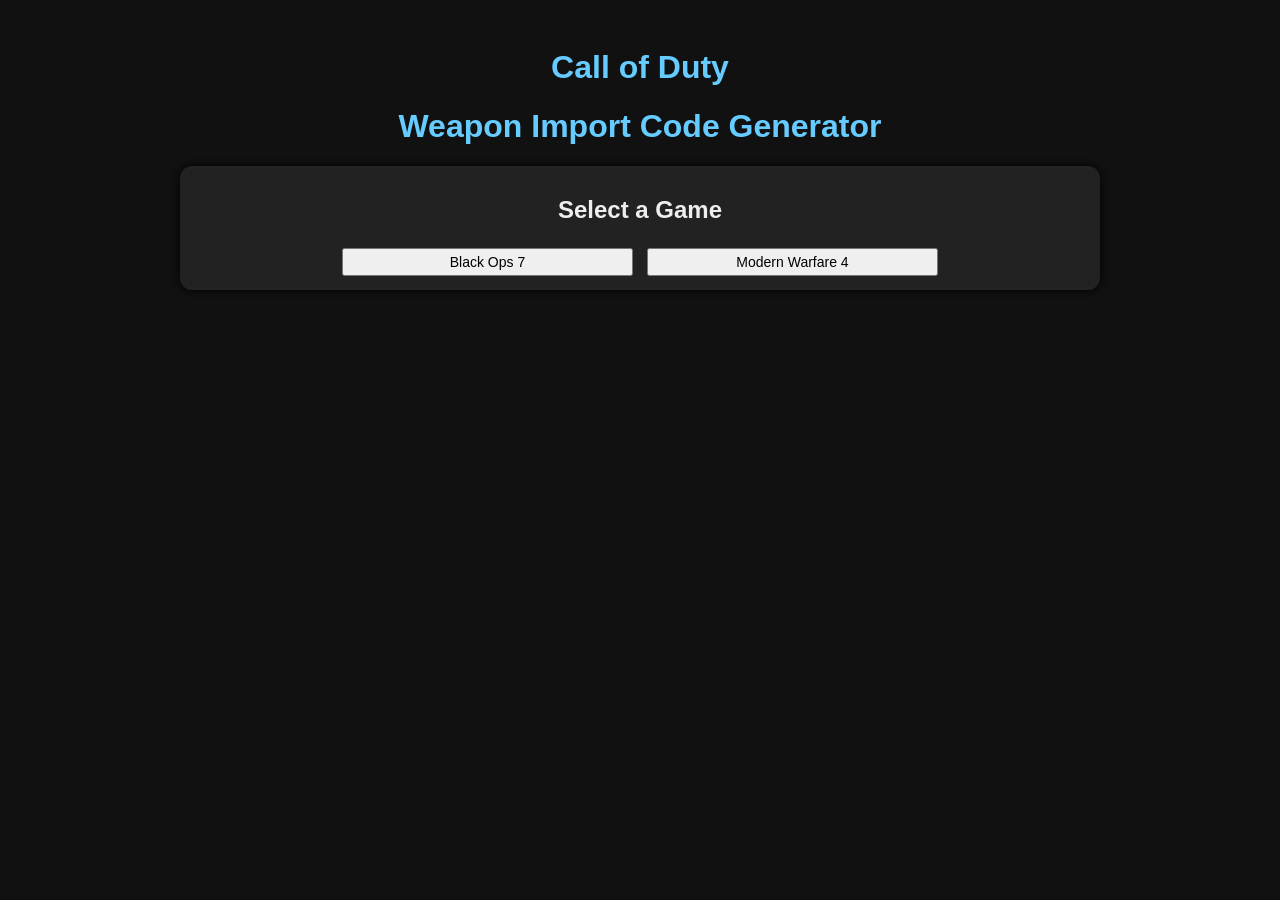
<file: index.html>
<!DOCTYPE html>
<html lang="en">
<head>
    <meta charset="UTF-8">
    <meta name="viewport" content="width=device-width, initial-scale=1.0">
    <title>Weapon Import Code Generator</title>
    <link rel="stylesheet" href="site.css">
</head>
<body>
    <h1>Call of Duty</h1>
    <h1>Weapon Import Code Generator</h1>
    <div class="container">
        <h2 class="textcenter">Select a Game</h2>
        <div class="selectcontainer">
            <button id="bo7" onclick="window.location.href='BO7.html'">Black Ops 7</button>
            <button id="mw4" onclick="window.location.href='MW4.html'">Modern Warfare 4</button>
        </div>
    </div>
</body>
</html>
</file>
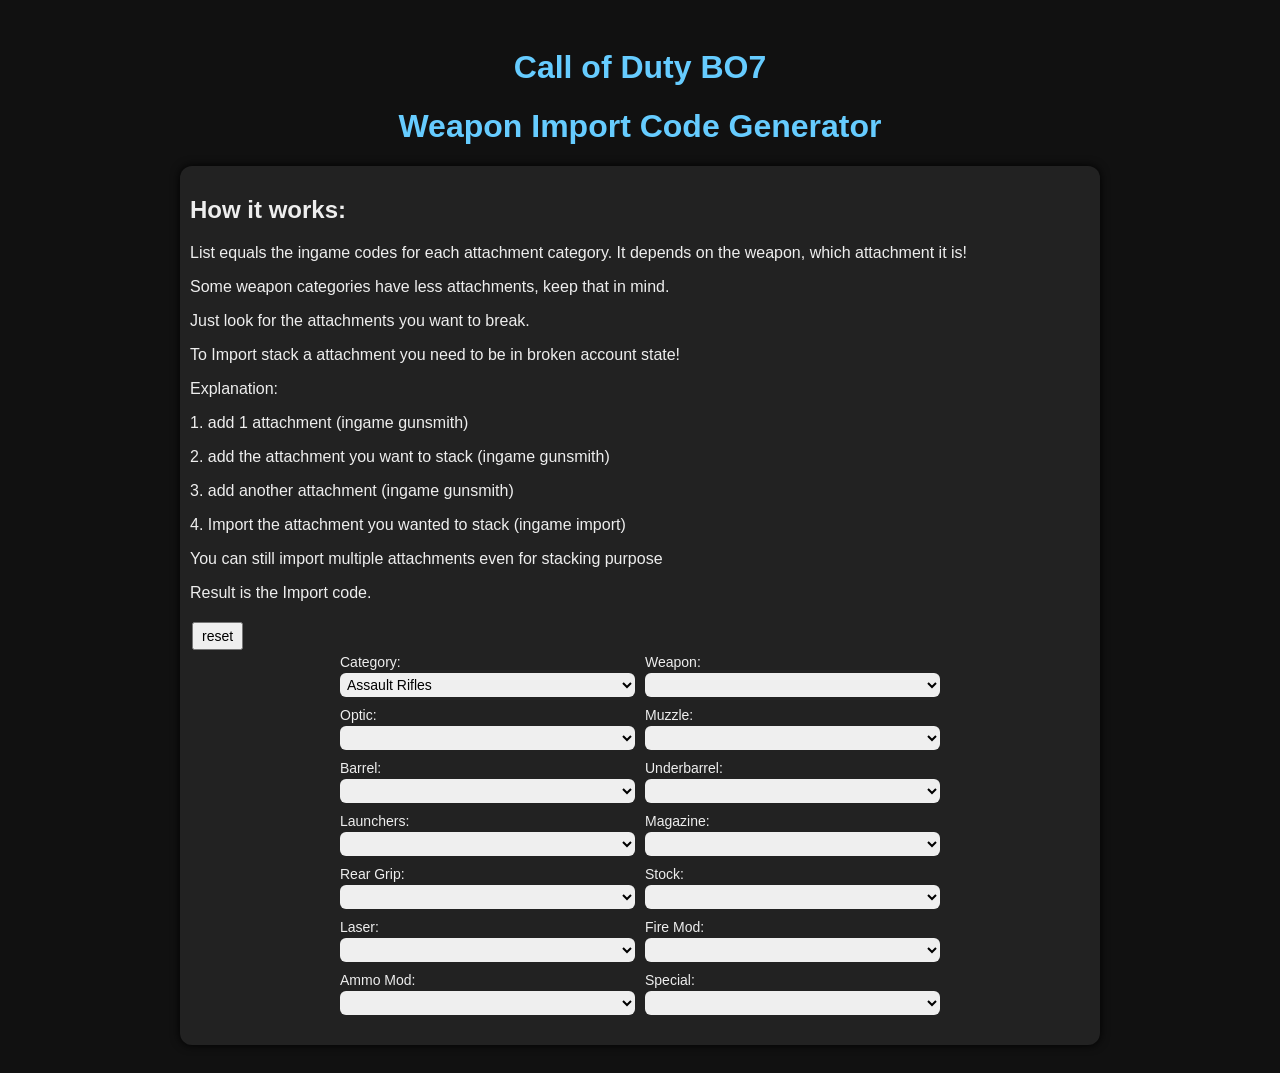
<file: BO7.html>
<!DOCTYPE html>
<html lang="en">
<head>
    <meta charset="UTF-8">
    <meta name="viewport" content="width=device-width, initial-scale=1.0">
    <title>Weapon Import Code Generator</title>
    <link rel="stylesheet" href="site.css">
</head>
<body>
    <h1>Call of Duty BO7</h1>
    <h1>Weapon Import Code Generator</h1>
    <div class="container">
        <h2>How it works:</h2>
        <p>List equals the ingame codes for each attachment category. It depends on the weapon, which attachment it is!</p>
        <p>Some weapon categories have less attachments, keep that in mind.</p>
        <p>Just look for the attachments you want to break.</p>
        <p>To Import stack a attachment you need to be in broken account state!</p>
        <p>Explanation:</p>
        <p>1. add 1 attachment (ingame gunsmith)</p>
        <p>2. add the attachment you want to stack (ingame gunsmith)</p>
        <p>3. add another attachment (ingame gunsmith)</p>
        <p>4. Import the attachment you wanted to stack (ingame import)</p>
        <p>You can still import multiple attachments even for stacking purpose</p>
        <p>Result is the Import code.</p>
        <button id="reset" onclick="reset()">reset</button>
        <div class="selectcontainer">
            <label>
                Category:
                <select id="category" onchange="categorymap(this)">
                    <option value="assaultRifle" selected>Assault Rifles</option>
                    <option value="submachinegun">SMGS</option>
                    <option value="shotgun">Shotguns</option>
                    <option value="lightmachinegun">LMGS</option>
                    <option value="marksmanRifle">Marksman Rifles</option>
                    <option value="sniper">Sniper Rifles</option>
                    <option value="pistol">Pistols</option>
                    <option value="specialW">Specials</option>
                </select>
            </label>
            <label>
                Weapon:
                <select id="weapon" onchange="calculate()"></select>
            </label>
            <label>
                Optic:
                <select id="optic" onchange="calculate()"></select>
            </label>
            <label>
                Muzzle:
                <select id="muzzle" onchange="calculate()"></select>
            </label>
            <label>
                Barrel:
                <select id="barrel" onchange="calculate()"></select>
            </label>
            <label>
                Underbarrel:
                <select id="underbarrel" onchange="calculate()"></select>
            </label>
            <label>
                Launchers:
                <select id="launchers" onchange="calculate()"></select>
            </label>
            <label>
                Magazine:
                <select id="magazine" onchange="calculate()"></select>
            </label>
            <label>
                Rear Grip:
                <select id="rearGrip" onchange="calculate()"></select>
            </label>
            <label>
                Stock:
                <select id="stock" onchange="calculate()"></select>
            </label>
            <label>
                Laser:
                <select id="laser" onchange="calculate()"></select>
            </label>
            <label>
                Fire Mod:
                <select id="fireMod" onchange="calculate()"></select>
            </label>
            <label>
                Ammo Mod:
                <select id="ammoMod" onchange="calculate()"></select>
            </label>
            <label>
                Special:
                <select id="special" onchange="calculate()"></select>
            </label>
        </div>
        <div class="result" id="result"></div>
    </div>
    <script src="BO7main.js"></script>
</body>
</html>
</file>
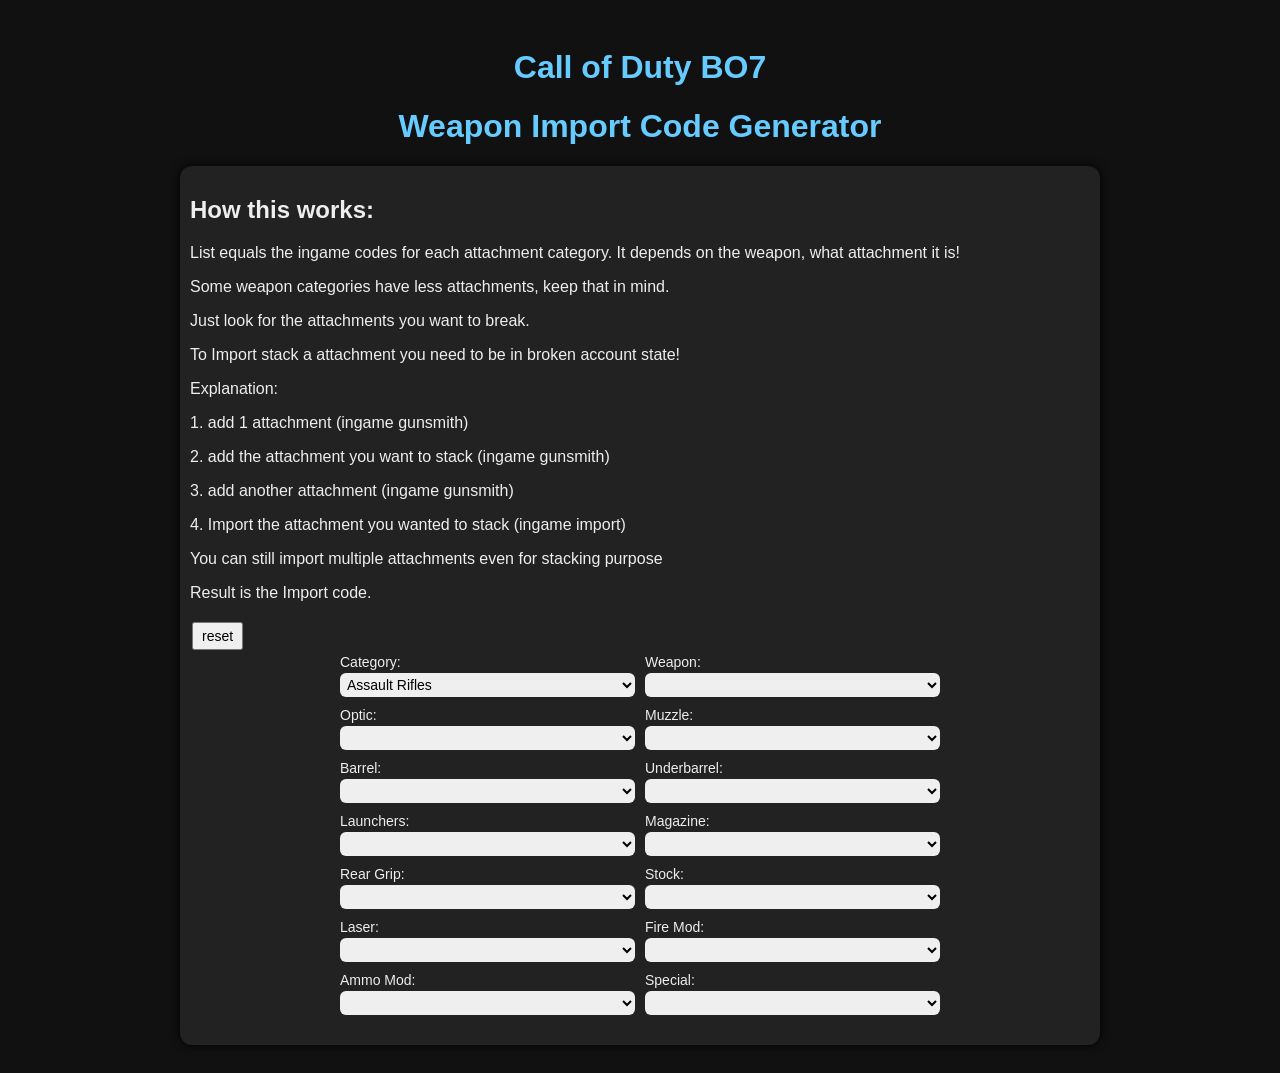
<file: Bo7.html>
<!DOCTYPE html>
<html lang="en">
<head>
    <meta charset="UTF-8">
    <meta name="viewport" content="width=device-width, initial-scale=1.0">
    <title>Weapon Import Code Generator</title>
    <link rel="stylesheet" href="site.css">
</head>
<body>
    <h1>Call of Duty BO7</h1>
    <h1>Weapon Import Code Generator</h1>
    <div class="container">
        <h2>How this works:</h2>
        <p>List equals the ingame codes for each attachment category. It depends on the weapon, what attachment it is!</p>
        <p>Some weapon categories have less attachments, keep that in mind.</p>
        <p>Just look for the attachments you want to break.</p>
        <p>To Import stack a attachment you need to be in broken account state!</p>
        <p>Explanation:</p>
        <p>1. add 1 attachment (ingame gunsmith)</p>
        <p>2. add the attachment you want to stack (ingame gunsmith)</p>
        <p>3. add another attachment (ingame gunsmith)</p>
        <p>4. Import the attachment you wanted to stack (ingame import)</p>
        <p>You can still import multiple attachments even for stacking purpose</p>
        <p>Result is the Import code.</p>
        <button id="reset" onclick="reset()">reset</button>
        <div class="selectcontainer">
            <label>
                Category:
                <select id="category" onchange="categorymap(this)">
                    <option value="assaultRifle" selected>Assault Rifles</option>
                    <option value="submachinegun">SMGS</option>
                    <option value="shotgun">Shotguns</option>
                    <option value="lightmachinegun">LMGS</option>
                    <option value="marksmanRifle">Marksman Rifles</option>
                    <option value="sniper">Sniper Rifles</option>
                    <option value="pistol">Pistols</option>
                    <option value="specialW">Specials</option>
                </select>
            </label>
            <label>
                Weapon:
                <select id="weapon" onchange="calculate()"></select>
            </label>
            <label>
                Optic:
                <select id="optic" onchange="calculate()"></select>
            </label>
            <label>
                Muzzle:
                <select id="muzzle" onchange="calculate()"></select>
            </label>
            <label>
                Barrel:
                <select id="barrel" onchange="calculate()"></select>
            </label>
            <label>
                Underbarrel:
                <select id="underbarrel" onchange="calculate()"></select>
            </label>
            <label>
                Launchers:
                <select id="launchers" onchange="calculate()"></select>
            </label>
            <label>
                Magazine:
                <select id="magazine" onchange="calculate()"></select>
            </label>
            <label>
                Rear Grip:
                <select id="rearGrip" onchange="calculate()"></select>
            </label>
            <label>
                Stock:
                <select id="stock" onchange="calculate()"></select>
            </label>
            <label>
                Laser:
                <select id="laser" onchange="calculate()"></select>
            </label>
            <label>
                Fire Mod:
                <select id="fireMod" onchange="calculate()"></select>
            </label>
            <label>
                Ammo Mod:
                <select id="ammoMod" onchange="calculate()"></select>
            </label>
            <label>
                Special:
                <select id="special" onchange="calculate()"></select>
            </label>
        </div>
        <div class="result" id="result"></div>
    </div>
    <script src="BO7main.js"></script>
</body>
</html>
</file>
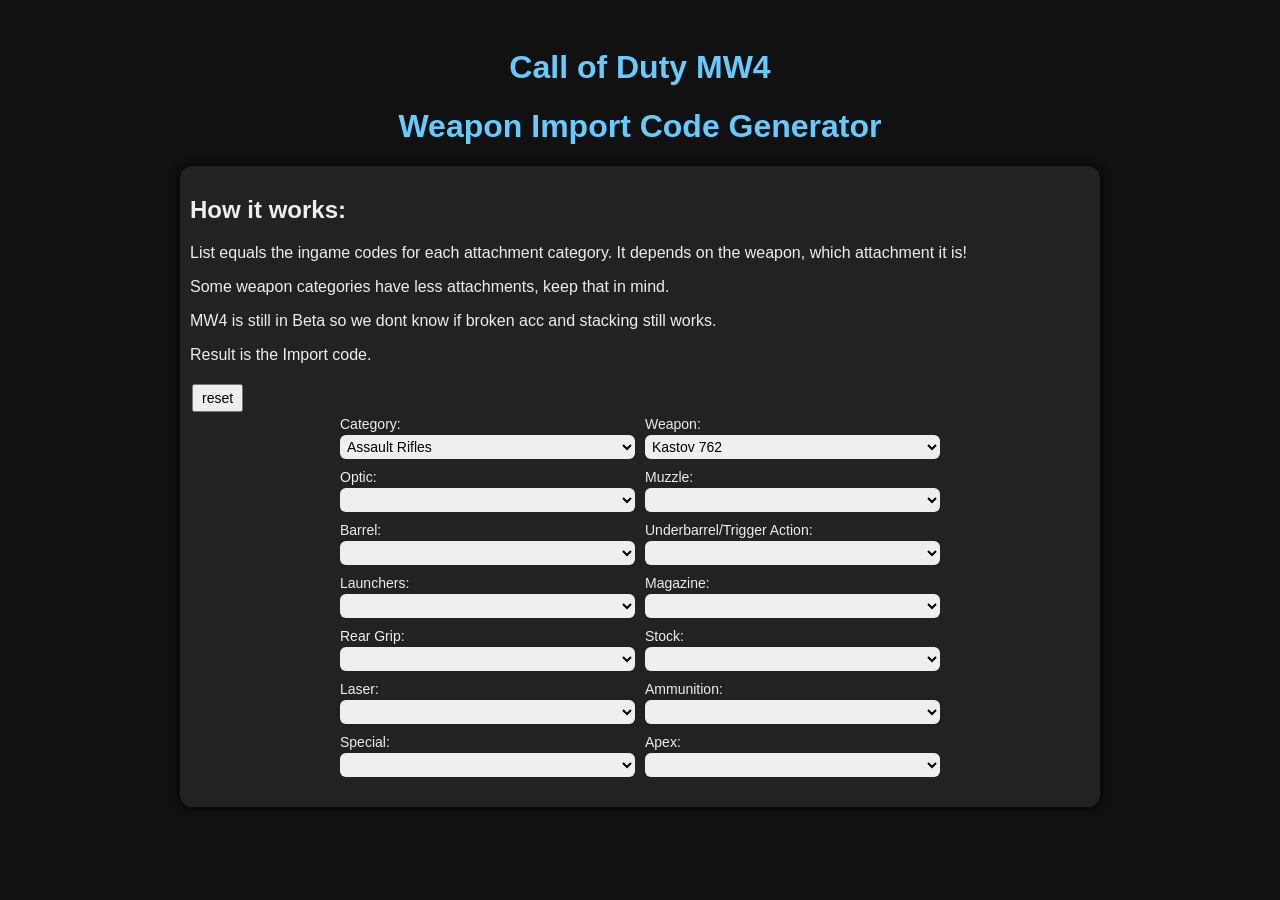
<file: MW4.html>
<!DOCTYPE html>
<html lang="en">
<head>
    <meta charset="UTF-8">
    <meta name="viewport" content="width=device-width, initial-scale=1.0">
    <title>Weapon Import Code Generator</title>
    <link rel="stylesheet" href="site.css">
</head>
<body>
    <h1>Call of Duty MW4</h1>
    <h1>Weapon Import Code Generator</h1>
    <div class="container">
        <h2>How it works:</h2>
        <p>List equals the ingame codes for each attachment category. It depends on the weapon, which attachment it is!</p>
        <p>Some weapon categories have less attachments, keep that in mind.</p>
        <p>MW4 is still in Beta so we dont know if broken acc and stacking still works.</p>
        <p>Result is the Import code.</p>
        <button id="reset" onclick="reset()">reset</button>
        <div class="selectcontainer">
            <label>
                Category:
                <select id="category" onchange="categorymap(this)">
                    <option value="assaultRifle" selected>Assault Rifles</option>
                    <option value="battleRifle">Battle Rifles</option>
                    <option value="submachinegun">SMGS</option>
                    <option value="shotgun">Shotguns</option>
                    <option value="lightmachinegun">LMGS</option>
                    <option value="marksmanRifle">Marksman Rifles</option>
                    <option value="sniper">Sniper Rifles</option>
                    <option value="pistol">Pistols</option>
                    <!--<option value="specialW">Specials</option>-->
                </select>
            </label>
            <label>
                Weapon:
                <select id="weapon" onchange="calculate()"></select>
            </label>
            <label>
                Optic:
                <select id="optic" onchange="calculate()"></select>
            </label>
            <label>
                Muzzle:
                <select id="muzzle" onchange="calculate()"></select>
            </label>
            <label>
                Barrel:
                <select id="barrel" onchange="calculate()"></select>
            </label>
            <label>
                Underbarrel/Trigger Action:
                <select id="underbarrel" onchange="calculate()"></select>
            </label>
            <label>
                Launchers:
                <select id="launchers" onchange="calculate()"></select>
            </label>
            <label>
                Magazine:
                <select id="magazine" onchange="calculate()"></select>
            </label>
            <label>
                Rear Grip:
                <select id="rearGrip" onchange="calculate()"></select>
            </label>
            <label>
                Stock:
                <select id="stock" onchange="calculate()"></select>
            </label>
            <label>
                Laser:
                <select id="laser" onchange="calculate()"></select>
            </label>
            <label>
                Ammunition:
                <select id="ammoMod" onchange="calculate()"></select>
            </label>
            <label>
                Special:
                <select id="special" onchange="calculate()"></select>
            </label>
            <label>
                Apex:
                <select id="apex" onchange="calculate()"></select>
            </label>
        </div>
        <div class="result" id="result"></div>
    </div>
    <script src="MW4main.js"></script>
</body>
</html>
</file>
<file: site.css>
body {
    font-family: Arial, sans-serif;
    background: #111;
    color: #eee;
    padding: 20px;
}

button {
    text-align: center;
    font-size: 14px;
    margin: 4px 2px;
    padding: 4px 8px;
    cursor: pointer;
    display: inline-block;
}

h1 {
    text-align: center;
    color: #6cf;
}

.textcenter {
    text-align: center;
}

.selectcontainer {
    display: grid;
    grid-template-columns: 1fr 1fr;
    gap: 10px;
    max-width: 600px;
    margin: 0 auto;
}

label {
    display: flex;
    flex-direction: column;
    font-size: 14px;
}

input, select {
    padding: 3px;
    font-size: 14px;
    border-radius: 6px;
    border: none;
    margin-top: 3px;
}

#result {
    text-align: center;
    margin-top: 20px;
    font-size: 20px;
    font-weight: bold;
    color: #0f0;
}

.container {
    background: #222;
    padding: 10px;
    border-radius: 12px;
    max-width: 900px;
    box-shadow: 0 0 10px #000;
    margin-left: auto;
    margin-right: auto;
}
</file>
